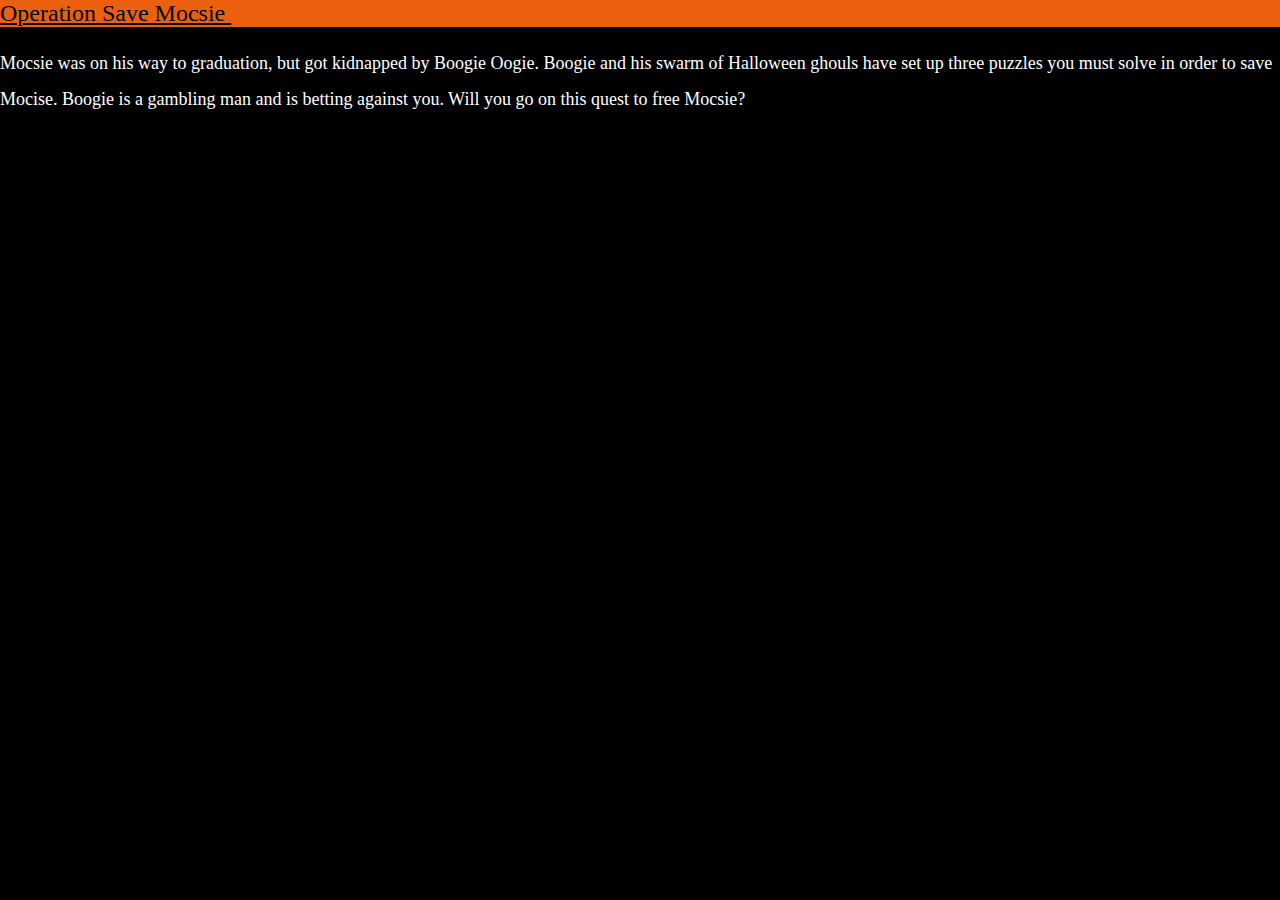
<file: index.html>
<!doctype html>
<html lang="en">
  <head>
    <!-- Required meta tags -->
    <meta charset="utf-8">
    <meta name="viewport" content="width=device-width, initial-scale=1, shrink-to-fit=no">
    
    <!-- Google Font -->
    <link href="https://fonts.googleapis.com/css?family=Nunito:200,300,400,700" rel="stylesheet">

    <!-- Bootstrap CSS -->
    <link href="https://cdn.jsdelivr.net/npm/bootstrap@5.2.3/dist/css/bootstrap.min.css" rel="stylesheet" integrity="sha384-rbsA2VBKQhggwzxH7pPCaAqO46MgnOM80zW1RWuH61DGLwZJEdK2Kadq2F9CUG65" crossorigin="anonymous">
    
    
    <!-- Custom CSS -->
    <link rel="stylesheet" href="FinalProject_Morris.css">

    <title>Operation Save Mocsie</title>
  </head>
  
  <body>
    <script src="https://cdn.jsdelivr.net/npm/bootstrap@5.2.3/dist/js/bootstrap.bundle.min.js" integrity="sha384-kenU1KFdBIe4zVF0s0G1M5b4hcpxyD9F7jL+jjXkk+Q2h455rYXK/7HAuoJl+0I4" crossorigin="anonymous"></script>
    <nav class="navbar navbar-expand-md navbar-dark py-0 sticky-top">
      
      <a class="navbar-brand" href="#" id = "black"> Operation Save Mocsie </a>
      <button class="navbar-toggler" type="button" data-bs-toggle="collapse" data-bs-target="#navbarNavAltMarkup" aria-controls="navbarNavAltMarkup" aria-expanded="false" aria-label="Toggle navigation">
        <span class="navbar-toggler-icon"></span>
      </button>
      <div class="collapse navbar-collapse" id="navbarNavAltMarkup">
        <div class="navbar-nav">
          <!-- <a class="nav-item nav-link" href="FinalProject_Morris.html">HOME</a> -->
          <!-- <a class="nav-item nav-link" href="FinalProjectUnscramble.html">MEMORY</a> -->
        </div>
      </div>
    </nav>


    <section class="container-fluid ps-0 pe-0">
      <div class="row">
        <div class="col-lg-12">
          <section class="d-none d-lg-block">
            <p id = "prompt">Mocsie was on his way to graduation, but got kidnapped by Boogie Oogie. Boogie and his swarm of Halloween ghouls have set up three puzzles you must solve in order to save Mocise. Boogie is a gambling man and is betting against you. Will you go on this quest to free Mocsie?</p>
            <button type = "button" id = "quest" class = "btn btn-danger">Of Course! Let's Save Mocsie</button>
            <button type = "button" id = "cats" class = "btn btn-success">No thanks, I'd rather look at cat videos</button>
        </section>
        </div>
        
      </div>
    </section>

    <script type="text/javascript" src="FinalProject_Morris.js"></script>

    
  </body>
</html>
</file>
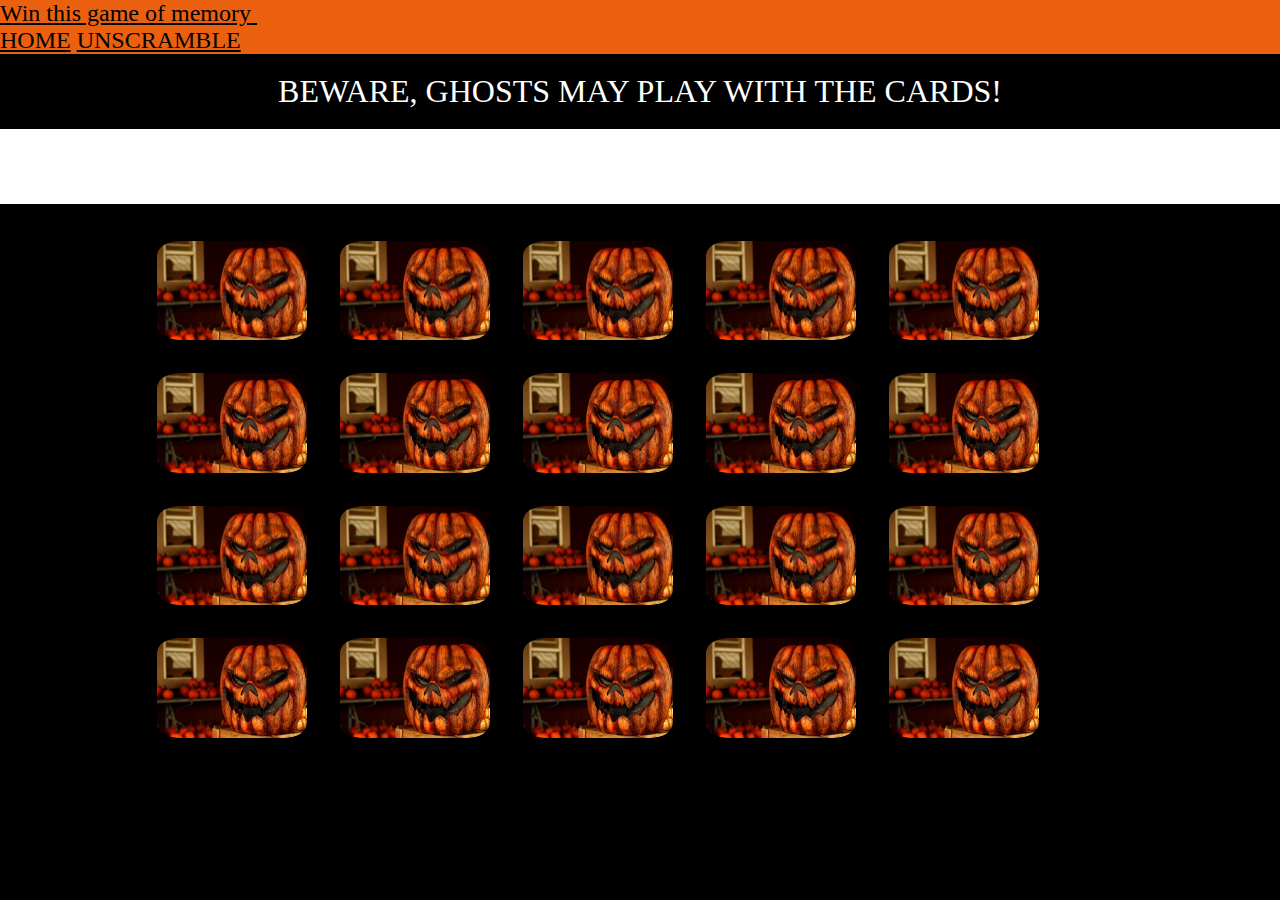
<file: FinalProjectMemory.html>
<!DOCTYPE html>
<html>
<head>
	<title>Operation Save Mocsie</title>
    <meta charset="utf-8">
    <meta name="viewport" content="width=device-width, initial-scale=1, shrink-to-fit=no">
    
    <!-- Google Font -->
    <link href="https://fonts.googleapis.com/css?family=Nunito:200,300,400,700" rel="stylesheet">

    <!-- Bootstrap CSS -->
    <link href="https://cdn.jsdelivr.net/npm/bootstrap@5.2.3/dist/css/bootstrap.min.css" rel="stylesheet" integrity="sha384-rbsA2VBKQhggwzxH7pPCaAqO46MgnOM80zW1RWuH61DGLwZJEdK2Kadq2F9CUG65" crossorigin="anonymous">

	<link rel="stylesheet" type="text/css" href="FinalProject_Morris.css">
</head>
<body>
    <script src="https://cdn.jsdelivr.net/npm/bootstrap@5.2.3/dist/js/bootstrap.bundle.min.js" integrity="sha384-kenU1KFdBIe4zVF0s0G1M5b4hcpxyD9F7jL+jjXkk+Q2h455rYXK/7HAuoJl+0I4" crossorigin="anonymous"></script>
    <nav class="navbar navbar-expand-md navbar-dark py-0 sticky-top">
      
      <a class="navbar-brand" href="#" id = "black"> Win this game of memory </a>
      <button class="navbar-toggler" type="button" data-bs-toggle="collapse" data-bs-target="#navbarNavAltMarkup" aria-controls="navbarNavAltMarkup" aria-expanded="false" aria-label="Toggle navigation">
        <span class="navbar-toggler-icon"></span>
      </button>
      <div class="collapse navbar-collapse" id="navbarNavAltMarkup">
        <div class="navbar-nav">
          <a class="nav-item nav-link" id = "black" href="index.html">HOME</a>
          <a class="nav-item nav-link" id = "black" href="FinalProjectUnscramble.html">UNSCRAMBLE</a>
        </div>
      </div>
    </nav>
<h1>
	Beware, ghosts may play with the cards!
</h1>

<div id="stripe">
	
	
</div>

	<div id="container">
		<img class="square" src="JackOLantern.jpg" id = "1"></img>
        <img class="square" src="JackOLantern.jpg" id = "2"></img>
        <img class="square" src="JackOLantern.jpg" id = "3"></img>
        <img class="square" src="JackOLantern.jpg" id = "4"></img>
        <img class="square" src="JackOLantern.jpg" id = "5"></img>
        <img class="square" src="JackOLantern.jpg" id = "6"></img>
        <img class="square" src="JackOLantern.jpg"id = "7"></img>
        <img class="square" src="JackOLantern.jpg"id = "8"></img>
        <img class="square" src="JackOLantern.jpg" id = "9"></img>
        <img class="square" src="JackOLantern.jpg" id = "10"></img>
        <img class="square" src="JackOLantern.jpg"id = "11"></img>
        <img class="square" src="JackOLantern.jpg" id = "12"></img>
        <img class="square" src="JackOLantern.jpg" id = "13"></img>
        <img class="square" src="JackOLantern.jpg"id = "14"></img>
        <img class="square" src="JackOLantern.jpg" id = "15"></img>
        <img class="square" src="JackOLantern.jpg" id = "16"></img>
        <img class="square" src="JackOLantern.jpg" id = "17"></img>
        <img class="square" src="JackOLantern.jpg" id = "18"></img>
        <img class="square" src="JackOLantern.jpg" id = "19"></img>
        <img class="square" src="JackOLantern.jpg" id = "20"></img>
        

	</div>

<script type="text/javascript" src="FinalProjectMemory.js"></script>
</body>
</html>
</file>
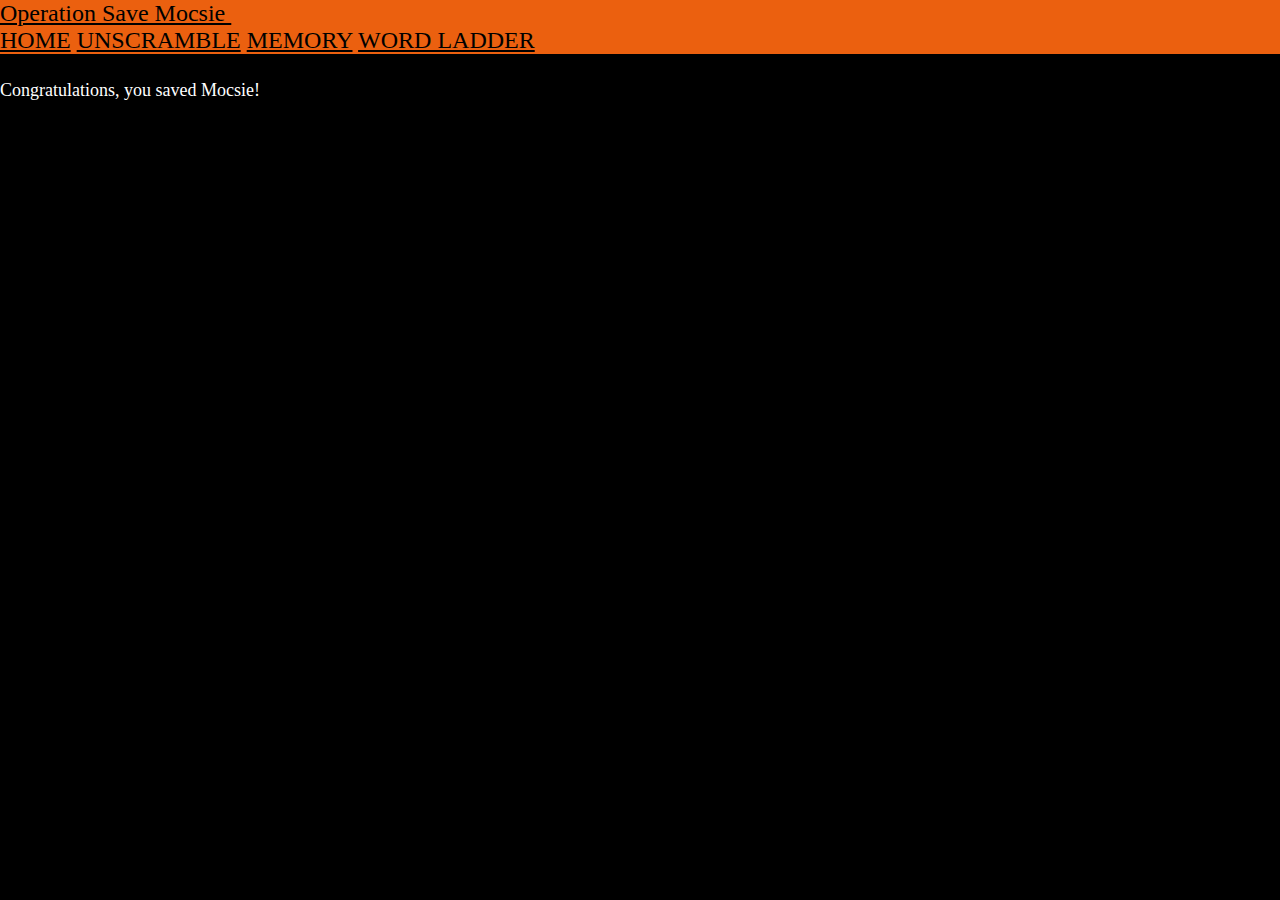
<file: FinalProjectSuccess.html>
<!doctype html>
<html lang="en">
  <head>
    <!-- Required meta tags -->
    <meta charset="utf-8">
    <meta name="viewport" content="width=device-width, initial-scale=1, shrink-to-fit=no">
    
    <!-- Google Font -->
    <link href="https://fonts.googleapis.com/css?family=Nunito:200,300,400,700" rel="stylesheet">

    <!-- Bootstrap CSS -->
    <link href="https://cdn.jsdelivr.net/npm/bootstrap@5.2.3/dist/css/bootstrap.min.css" rel="stylesheet" integrity="sha384-rbsA2VBKQhggwzxH7pPCaAqO46MgnOM80zW1RWuH61DGLwZJEdK2Kadq2F9CUG65" crossorigin="anonymous">
    
    
    <!-- Custom CSS -->
    <link rel="stylesheet" href="FinalProject_Morris.css">

    <title>Operation Save Mocsie</title>
  </head>
  
  <body>
    <script src="https://cdn.jsdelivr.net/npm/bootstrap@5.2.3/dist/js/bootstrap.bundle.min.js" integrity="sha384-kenU1KFdBIe4zVF0s0G1M5b4hcpxyD9F7jL+jjXkk+Q2h455rYXK/7HAuoJl+0I4" crossorigin="anonymous"></script>
    <nav class="navbar navbar-expand-md navbar-dark py-0 sticky-top">
      
      <a class="navbar-brand" href="#" id = "black"> Operation Save Mocsie </a>
      <button class="navbar-toggler" type="button" data-bs-toggle="collapse" data-bs-target="#navbarNavAltMarkup" aria-controls="navbarNavAltMarkup" aria-expanded="false" aria-label="Toggle navigation">
        <span class="navbar-toggler-icon"></span>
      </button>
      <div class="collapse navbar-collapse" id="navbarNavAltMarkup">
        <div class="navbar-nav">
            <a class="nav-item nav-link" id = "black" href="index.html">HOME</a>
            <a class="nav-item nav-link" id = "black" href="FinalProjectUnscramble.html">UNSCRAMBLE</a>
            <a class="nav-item nav-link" id = "black" href="FinalProjectMemory.html">MEMORY</a>
            <a class="nav-item nav-link" id = "black" href="FinalProjectWordLadder.html">WORD LADDER</a>
        </div>
      </div>
    </nav>


    <section class="container-fluid ps-0 pe-0">
      <div class="row">
        <div class="col-lg-12">
          <section class="d-none d-lg-block">
            <p id = "prompt">Congratulations, you saved Mocsie!</p>

        </section>
        </div>
        
      </div>
    </section>

    <script type="text/javascript" src="FinalProject_Morris.js"></script>

    
  </body>
</html>
</file>
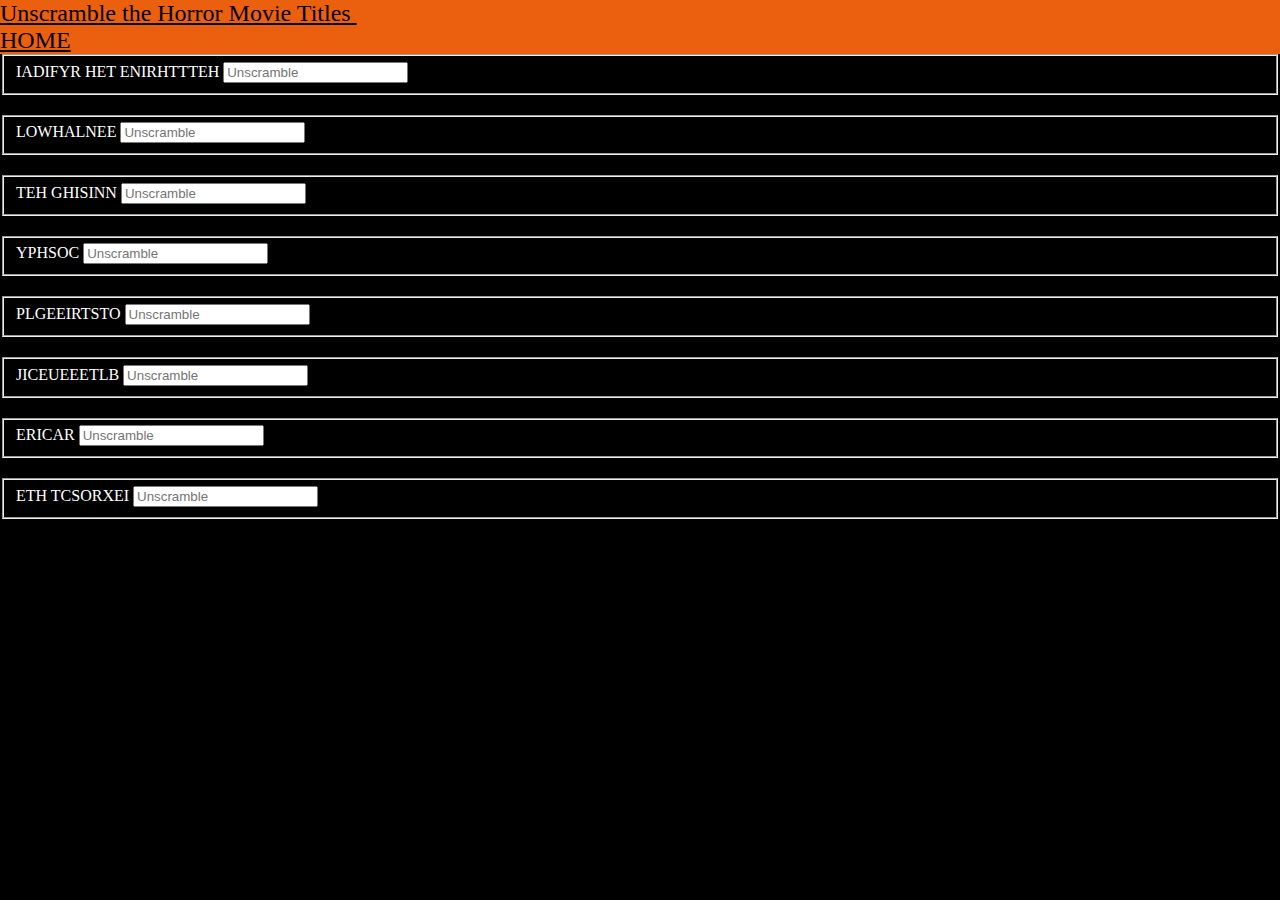
<file: FinalProjectUnscramble.html>
<!doctype html>
<html lang="en">
  <head>
    <meta charset="utf-8">
    <meta name="viewport" content="width=device-width, initial-scale=1">
    <title>Bootstrap demo</title>
    <link href="https://cdn.jsdelivr.net/npm/bootstrap@5.3.0-alpha1/dist/css/bootstrap.min.css" rel="stylesheet" integrity="sha384-GLhlTQ8iRABdZLl6O3oVMWSktQOp6b7In1Zl3/Jr59b6EGGoI1aFkw7cmDA6j6gD" crossorigin="anonymous">
    <link rel="stylesheet" href="https://cdn.jsdelivr.net/npm/bootstrap-icons@1.10.3/font/bootstrap-icons.css">
    <link rel="stylesheet" href="FinalProject_Morris.css">
  </head>
 
    <nav class="navbar navbar-expand-md navbar-dark py-0 sticky-top">
      
      <a class="navbar-brand" href="#" id = "black"> Unscramble the Horror Movie Titles </a>
      <button class="navbar-toggler" type="button" data-bs-toggle="collapse" data-bs-target="#navbarNavAltMarkup" aria-controls="navbarNavAltMarkup" aria-expanded="false" aria-label="Toggle navigation">
        <span class="navbar-toggler-icon"></span>
      </button>
      <div class="collapse navbar-collapse" id="navbarNavAltMarkup">
        <div class="navbar-nav">
          <a class="nav-item nav-link" id = "black" href="index.html">HOME</a>
        </div>
      </div>
    </nav>

    <div class ="container">
      <div class ="row">
    <form class ="col-xl-5 m-auto ps-4 pt-4" align ="start">
      <fieldset class ="form-group">
        <label for="friday" id ="friday" class ="text-end">IADIFYR HET ENIRHTTTEH</label>
        <input type="text" class = "form-control" id="fridaysGuess" name="name" placeholder = "Unscramble">
      </fieldset>
      <button type = "button" id = "guessFriday" class = "btn btn-success">Submit</button>

      <fieldset class ="form-group">
        <label for="halloween" id ="halloween" class ="text-end">LOWHALNEE</label>
        <input type="text" class = "form-control" id="halloweenGuess" name="name" placeholder = "Unscramble">
      </fieldset>
      <button type = "button" id = "halloweenButton" class = "btn btn-success">Submit</button>

      <fieldset class ="form-group">
        <label for="shining" id ="shining" class ="text-end">TEH GHISINN</label>
        <input type="text" class = "form-control" id="shiningGuess" name="name" placeholder = "Unscramble">
      </fieldset>
      <button type = "button" id = "shiningButton" class = "btn btn-success">Submit</button>

      <fieldset class ="form-group">
        <label for="psycho" id ="psycho" class ="text-end">YPHSOC</label>
        <input type="text" class = "form-control" id="psychoGuess" name="name" placeholder = "Unscramble">
      </fieldset>
      <button type = "button" id = "psychoButton" class = "btn btn-success">Submit</button>

      <fieldset class ="form-group">
        <label for="poltergeist" id ="poltergeist" class ="text-end">PLGEEIRTSTO</label>
        <input type="text" class = "form-control" id="poltergeistGuess" name="name" placeholder = "Unscramble">
      </fieldset>
      <button type = "button" id = "poltergeistButton" class = "btn btn-success">Submit</button>

      <fieldset class ="form-group">
        <label for="beetlejuice" id ="beetlejuice" class ="text-end">JICEUEEETLB</label>
        <input type="text" class = "form-control" id="beetlejuiceGuess" name="name" placeholder = "Unscramble">
      </fieldset>
      <button type = "button" id = "beetlejuiceButton" class = "btn btn-success">Submit</button>

      <fieldset class ="form-group">
        <label for="carrie" id ="carrie" class ="text-end">ERICAR</label>
        <input type="text" class = "form-control" id="carrieGuess" name="name" placeholder = "Unscramble">
      </fieldset>
      <button type = "button" id = "carrieButton" class = "btn btn-success">Submit</button>

      <fieldset class ="form-group">
        <label for="exorcist" id ="exorcist" class ="text-end">ETH TCSORXEI</label>
        <input type="text" class = "form-control" id="exorcistGuess" name="name" placeholder = "Unscramble">
      </fieldset>
      <button type = "button" id = "exorcistButton" class = "btn btn-success">Submit</button>
      
    
    </form>
  </div>
  </div>

  <script type="text/javascript" src="FinalProjectUnscramble.js"></script>
    <script src="https://cdn.jsdelivr.net/npm/bootstrap@5.3.0-alpha1/dist/js/bootstrap.bundle.min.js" integrity="sha384-w76AqPfDkMBDXo30jS1Sgez6pr3x5MlQ1ZAGC+nuZB+EYdgRZgiwxhTBTkF7CXvN" crossorigin="anonymous"></script>
  </body>
</html>
</file>
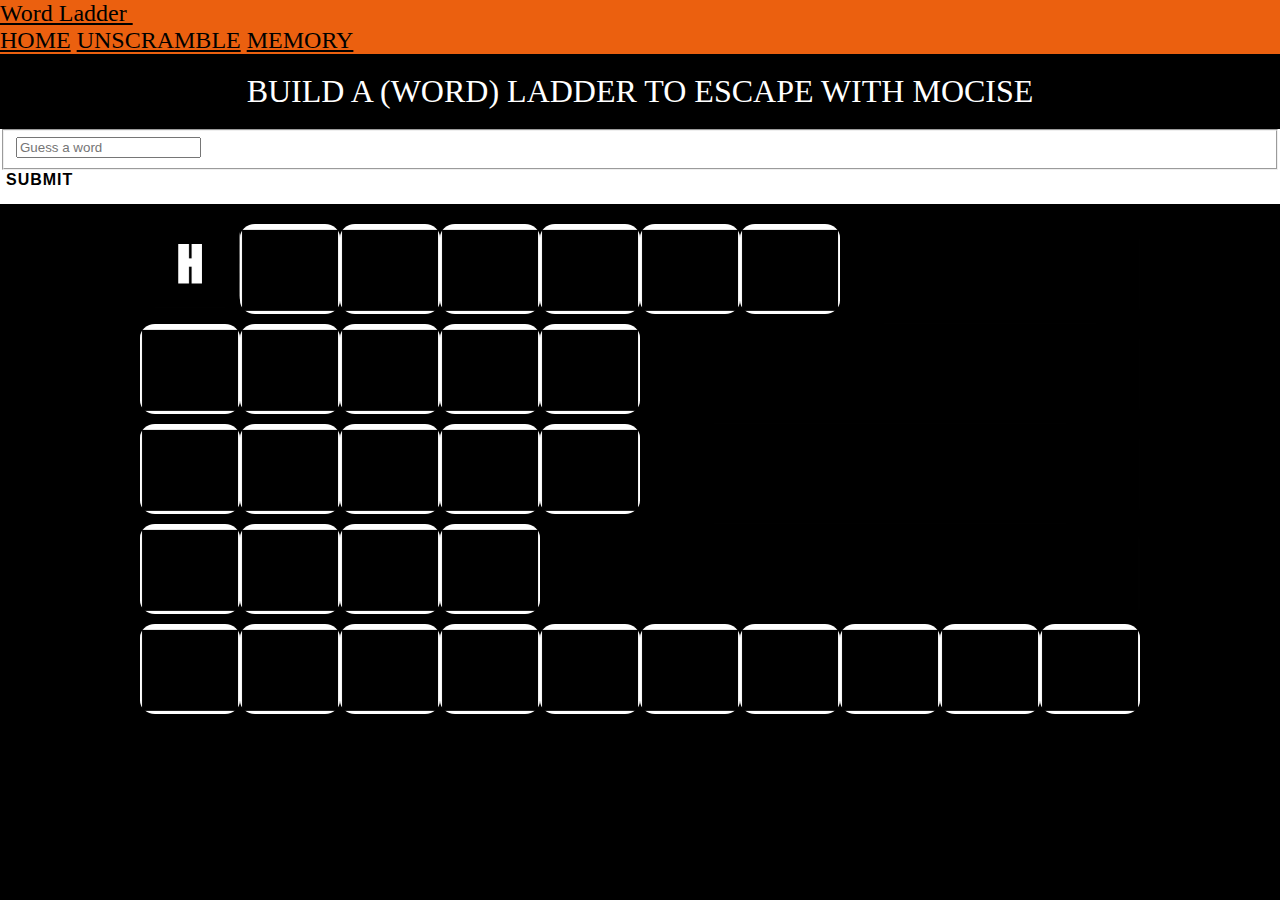
<file: FinalProjectWordLadder.html>
<!DOCTYPE html>
<html>
<head>
	<title>Colortastic Extravaganza</title>
    <meta charset="utf-8">
    <meta name="viewport" content="width=device-width, initial-scale=1, shrink-to-fit=no">
    
    <!-- Google Font -->
    <link href="https://fonts.googleapis.com/css?family=Nunito:200,300,400,700" rel="stylesheet">

    <!-- Bootstrap CSS -->
    <link href="https://cdn.jsdelivr.net/npm/bootstrap@5.2.3/dist/css/bootstrap.min.css" rel="stylesheet" integrity="sha384-rbsA2VBKQhggwzxH7pPCaAqO46MgnOM80zW1RWuH61DGLwZJEdK2Kadq2F9CUG65" crossorigin="anonymous">

	<link rel="stylesheet" type="text/css" href="FinalProject_Morris.css">
</head>
<body>
    <script src="https://cdn.jsdelivr.net/npm/bootstrap@5.2.3/dist/js/bootstrap.bundle.min.js" integrity="sha384-kenU1KFdBIe4zVF0s0G1M5b4hcpxyD9F7jL+jjXkk+Q2h455rYXK/7HAuoJl+0I4" crossorigin="anonymous"></script>
    <nav class="navbar navbar-expand-md navbar-dark py-0 sticky-top">
      
      <a class="navbar-brand" href="#" id = "black"> Word Ladder </a>
      <button class="navbar-toggler" type="button" data-bs-toggle="collapse" data-bs-target="#navbarNavAltMarkup" aria-controls="navbarNavAltMarkup" aria-expanded="false" aria-label="Toggle navigation">
        <span class="navbar-toggler-icon"></span>
      </button>
      <div class="collapse navbar-collapse" id="navbarNavAltMarkup">
        <div class="navbar-nav">
          <a class="nav-item nav-link" id = "black" href="imdex.html">HOME</a>
          <a class="nav-item nav-link" id = "black" href="FinalProjectUnscramble.html">UNSCRAMBLE</a>
          <a class="nav-item nav-link" id = "black" href="FinalProjectMemory.html">MEMORY</a>
        </div>
      </div>
    </nav>
<h1>
	Build a (word) ladder to escape with mocise
</h1>

<div id="stripe">
	<div class ="container">
    <div class ="row">
  <form class ="col-xl-5 m-auto ps-4 " align ="start">
    <fieldset class ="form-group">
      <input type="text" class = "form-control" id="wordGuessHolder" name="name" placeholder = "Guess a word">
    </fieldset>
    <button type = "button" id = "wordGuess" class = "btn btn-success">Submit</button>
      
  </form>
</div>
</div>
	
</div>

	<div id="container">
		<img class="haunted" src="H.png" id = "1"></img>
        <img class="haunted" src="ProperBlank.png" id = "2"></img>
        <img class="haunted" src="ProperBlank.png" id = "3"></img>
        <img class="haunted" src="ProperBlank.png" id = "4"></img>
        <img class="haunted" src="ProperBlank.png" id = "5"></img>
        <img class="haunted" src="ProperBlank.png" id = "6"></img>
        <img class="haunted" src="ProperBlank.png"id = "7"></img>
        <img class="filler" src="Blank.png"></img>
        <img class="house" src="ProperBlank.png" id = "9"></img>
        <img class="house" src="ProperBlank.png" id = "10"></img>
        <img class="house" src="ProperBlank.png"id = "11"></img>
        <img class="house" src="ProperBlank.png" id = "12"></img>
        <img class="house" src="ProperBlank.png" id = "13"></img>
        <img class="fillerHouse" src="Blank.png"></img>
        <img class="party" src="ProperBlank.png"id = "14"></img>
        <img class="party" src="ProperBlank.png" id = "15"></img>
        <img class="party" src="ProperBlank.png" id = "16"></img>
        <img class="party" src="ProperBlank.png" id = "17"></img>
        <img class="party" src="ProperBlank.png" id = "18"></img>
        <img class="fillerHouse" src="Blank.png"></img>
        <img class="time" src="ProperBlank.png" id = "19"></img>
        <img class="time" src="ProperBlank.png" id = "20"></img>
        <img class="time" src="ProperBlank.png" id = "21"></img>
        <img class="time" src="ProperBlank.png" id = "22"></img>
        <img class="fillerTime" src="Blank.png"></img>
        <img class="complexity" src="ProperBlank.png" id = "23"></img>
        <img class="complexity" src="ProperBlank.png" id = "24"></img>
        <img class="complexity" src="ProperBlank.png" id = "25"></img>
        <img class="complexity" src="ProperBlank.png" id = "26"></img>
        <img class="complexity" src="ProperBlank.png" id = "27"></img>
        <img class="complexity" src="ProperBlank.png" id = "28"></img>
        <img class="complexity" src="ProperBlank.png" id = "29"></img>
        <img class="complexity" src="ProperBlank.png" id = "30"></img>
        <img class="complexity" src="ProperBlank.png" id = "31"></img>
        <img class="complexity" src="ProperBlank.png" id = "32"></img>
        

		
	</div>

<script type="text/javascript" src="FinalProjectWordLadder.js"></script>
</body>
</html>
</file>
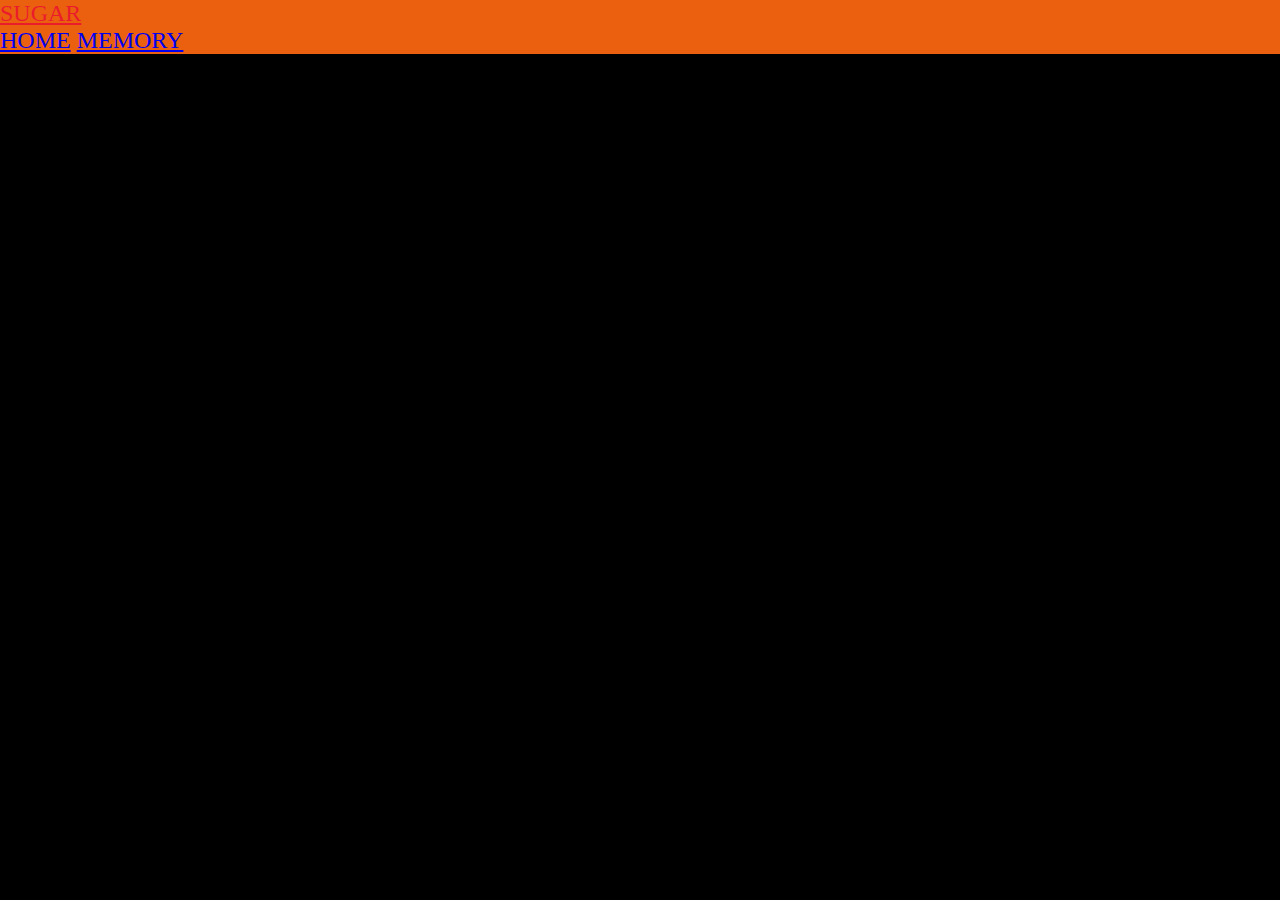
<file: MocsieDangerPrompt.html>
<!doctype html>
<html lang="en">
  <head>
    <!-- Required meta tags -->
    <meta charset="utf-8">
    <meta name="viewport" content="width=device-width, initial-scale=1, shrink-to-fit=no">
    
    <!-- Google Font -->
    <link href="https://fonts.googleapis.com/css?family=Nunito:200,300,400,700" rel="stylesheet">

    <!-- Bootstrap CSS -->
    <link href="https://cdn.jsdelivr.net/npm/bootstrap@5.2.3/dist/css/bootstrap.min.css" rel="stylesheet" integrity="sha384-rbsA2VBKQhggwzxH7pPCaAqO46MgnOM80zW1RWuH61DGLwZJEdK2Kadq2F9CUG65" crossorigin="anonymous">
    
    
    <!-- Custom CSS -->
    <link rel="stylesheet" href="FinalProject_Morris.css">

    <title>Operation Save Mocsie</title>
  </head>
  
  <body>
    <script src="https://cdn.jsdelivr.net/npm/bootstrap@5.2.3/dist/js/bootstrap.bundle.min.js" integrity="sha384-kenU1KFdBIe4zVF0s0G1M5b4hcpxyD9F7jL+jjXkk+Q2h455rYXK/7HAuoJl+0I4" crossorigin="anonymous"></script>
    <nav class="navbar navbar-expand-md navbar-dark py-0 sticky-top">
      
      <a class="navbar-brand" href="#" id = "red"> SUGAR</a>
      <button class="navbar-toggler" type="button" data-bs-toggle="collapse" data-bs-target="#navbarNavAltMarkup" aria-controls="navbarNavAltMarkup" aria-expanded="false" aria-label="Toggle navigation">
        <span class="navbar-toggler-icon"></span>
      </button>
      <div class="collapse navbar-collapse" id="navbarNavAltMarkup">
        <div class="navbar-nav">
          <a class="nav-item nav-link" href="FinalProject_Morris.html">HOME</a>
          <a class="nav-item nav-link" href="FinalProjectUnscramble.html">MEMORY</a>
        </div>
      </div>
    </nav>

    

    
  </body>
</html>
</file>
<file: FinalProject_Morris.css>
body{
	background-color: black;
	font-family: Nunito;
}

nav{
	/* background-color: #DEC0DE; */
	font-size: 1.5rem;
	font-weight: 100;
	background-color: #eb600f;
	
}

.nav-item:hover{
	color: #EA1C2C;
}

#white{
	color: #FFFFFF;
}

.text-end{
	color: white;
}

#black{
	color:black
}

h2{
	font-weight: 100;
	font-size: 4rem;
}

#pink{
	color: black;
}

#red{
	color: #EA1C2C;
}

h3{
	font-weight: 100;
	font-size: 2.5rem;
}

.section_content{
	margin-top: 100px;
}

p{
	font-weight: 100;
	font-size: 1.125rem;
	line-height: 2;
}

#prompt{
	font-weight: 3000;
	font-size: 1.125rem;
	line-height: 2;
	color : white
}


body {
	background-color: black;
	margin: 0;
	font-family: "Montserrat", "Avenir";
}

.square {
	width: 15%;
	/* height: 50px; */
	background: black;
	/* padding-bottom: 30%; */
	float: left;
	margin: 1.66%;
	border-radius: 15%;
	transition: background 0.6s;
	-webkit-transition: background 0.6s;
	-moz-transition: background 0.6s;
}

.haunted {
	width: 10%;
	/* height: 50px; */
	background: black;
	/* padding-bottom: 30%; */
	float: left;
	margin: 0%;
	border-radius: 15%;
	transition: background 0.6s;
	-webkit-transition: background 0.6s;
	-moz-transition: background 0.6s;
}

.house {
	width: 10%;
	/* height: 50px; */
	background: black;
	/* padding-bottom: 30%; */
	float: left;
	margin: 0%;
	border-radius: 15%;
	transition: background 0.6s;
	-webkit-transition: background 0.6s;
	-moz-transition: background 0.6s;
}

.party {
	width: 10%;
	/* height: 50px; */
	background: black;
	/* padding-bottom: 30%; */
	float: left;
	margin: 0%;
	border-radius: 15%;
	transition: background 0.6s;
	-webkit-transition: background 0.6s;
	-moz-transition: background 0.6s;
}

.time {
	width: 10%;
	/* height: 50px; */
	background: black;
	/* padding-bottom: 30%; */
	float: left;
	margin: 0%;
	border-radius: 15%;
	transition: background 0.6s;
	-webkit-transition: background 0.6s;
	-moz-transition: background 0.6s;
}

.complexity {
	width: 10%;
	/* height: 50px; */
	background: black;
	/* padding-bottom: 30%; */
	float: left;
	/* margin: 7.5%; */
	border-radius: 15%;
	transition: background 0.6s;
	-webkit-transition: background 0.6s;
	-moz-transition: background 0.6s;
}

.filler {
	width: 30%;
	height: 100px;
	background: black;
	/* padding-bottom: 30%; */
	float: left;
	/* margin: 7.5%; */
	border-radius: 15%;
	transition: background 0.6s;
	-webkit-transition: background 0.6s;
	-moz-transition: background 0.6s;
}

.fillerHouse {
	width: 50%;
	height: 100px;
	background: black;
	/* padding-bottom: 30%; */
	float: left;
	/* margin: 7.5%; */
	border-radius: 15%;
	transition: background 0.6s;
	-webkit-transition: background 0.6s;
	-moz-transition: background 0.6s;
}

.fillerTime{
	width: 60%;
	height: 100px;
	background: black;
	/* padding-bottom: 30%; */
	float: left;
	/* margin: 7.5%; */
	border-radius: 15%;
	transition: background 0.6s;
	-webkit-transition: background 0.6s;
	-moz-transition: background 0.6s;
}

#container {
	margin: 20px auto;
	max-width: 1000px;
}

h1 {
	text-align: center;
	line-height: 1.1;
	font-weight: normal;
	color: white;
	background: black;
	margin: 0;
	text-transform: uppercase;
	padding: 20px 0;
}

#colorDisplay {
	font-size: 200%;
}

#message {
	display: inline-block;
	width: 20%;
}

#stripe {
	background: white;
	height: 75px;
	text-align: center;
	color: black;
}

.selected {
	color: white;
	background: steelblue;
}

button {
	border: none;
	background: none;
	text-transform: uppercase;
	height: 100%;
	font-weight: 700;
	color: black;
	letter-spacing: 1px;
	font-size: inherit;
	transition: all 0.3s;
	-webkit-transition: all 0.3s;
	-moz-transition: all 0.3s;
	outline: none;
}

button:hover {
	color: white;
	background: steelblue;
}
</file>
